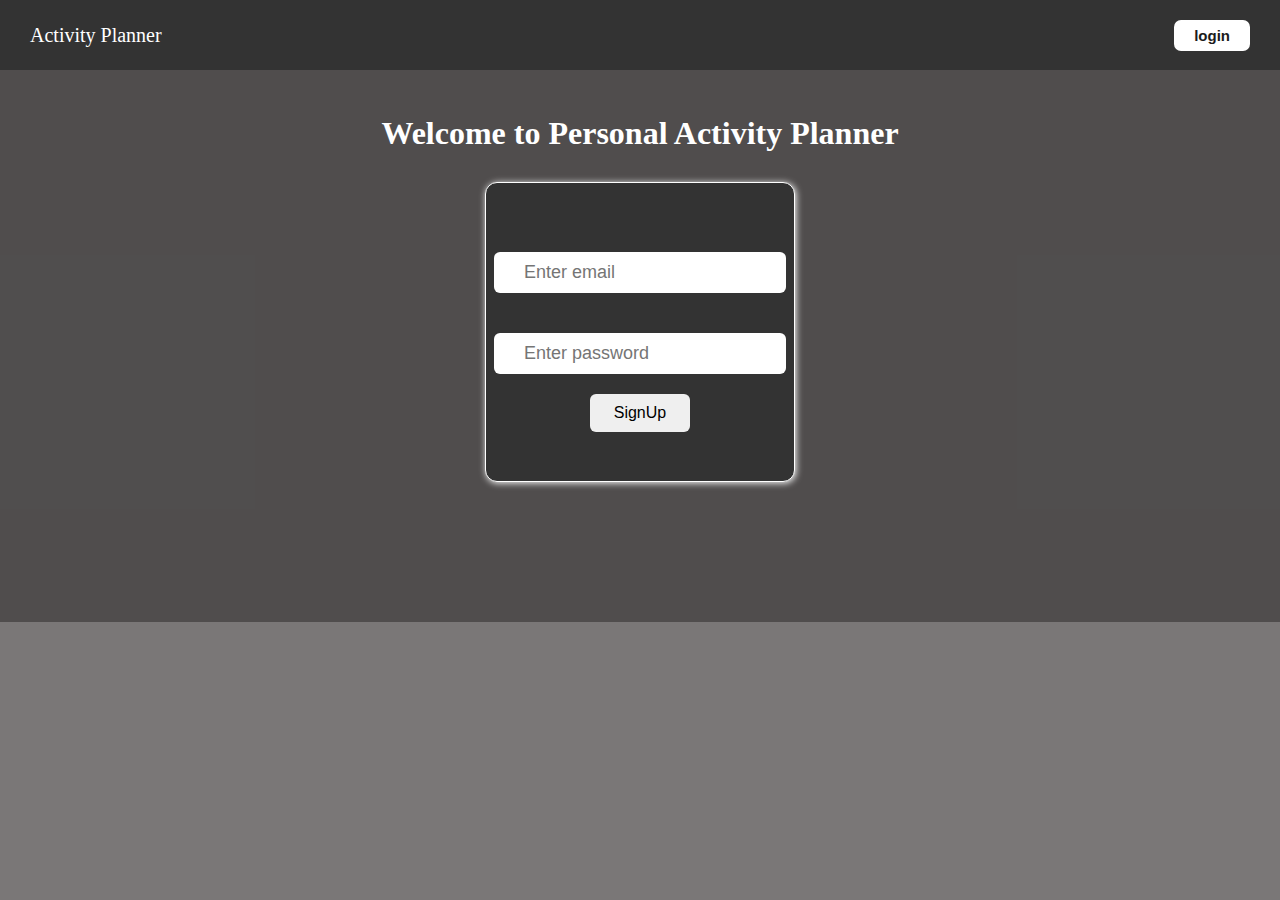
<file: activity_planner/frontend/index.html>
<!DOCTYPE html>
<html lang="en">
<head>
    <meta charset="UTF-8">
    <meta name="viewport" content="width=device-width, initial-scale=1.0">
    <title>Personal Activity Planner</title>
    <link rel="stylesheet" href="style.css">
</head>
<body>
    <div class="main">
        <div class="header">
            <div class="logo">Activity Planner</div>
            <div class="login-btn"><button id="login" onclick="toggleLogin()">login</button></div>
        </div>

        <div class="signup-container">
            <h1 style="color: white;">Welcome to Personal Activity Planner</h1>
            <div class="signup-card">
                <input type="text" name="" id="email" placeholder="Enter email">
                <input type="password" name="" id="password" placeholder="Enter password" >
                <button id="signup" onclick="this.innerText === 'SignUp' ? SignUp() : Login()">SignUp</button>
                <div class="message" style="text-align: center;color: white"></div>
            </div>
        </div>
    </div>
    <script src="script.js"></script>
</body>
</html>
</file>
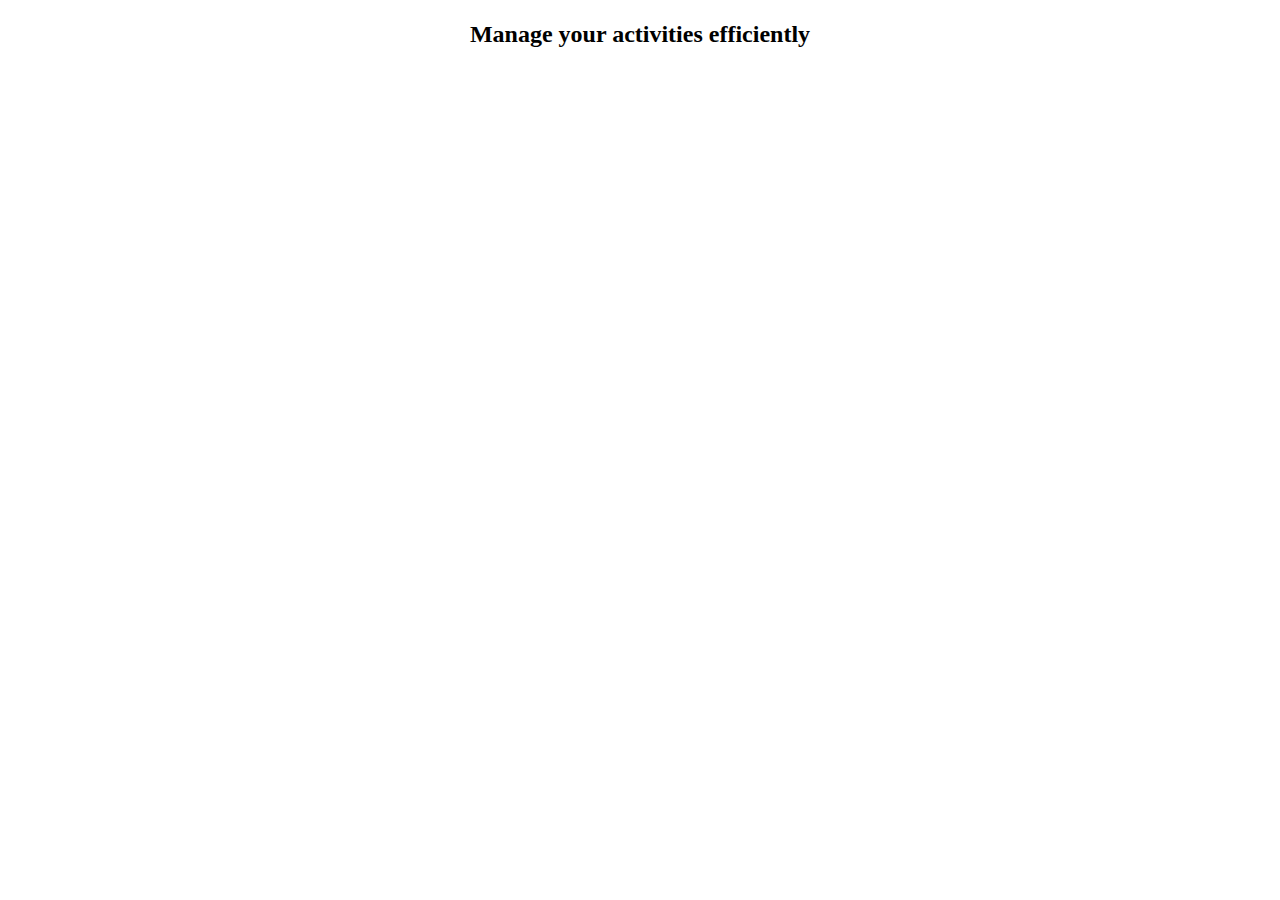
<file: activity_planner/frontend/activityPlanner.html>
<!DOCTYPE html>
<html lang="en">
<head>
    <meta charset="UTF-8">
    <meta name="viewport" content="width=device-width, initial-scale=1.0">
    <title>Activity Planner</title>
</head>
<body>
    <h1 style="text-align: center;" id="welcome-user"></h1>
    <h2 style="text-align: center;">Manage your activities efficiently</h2>
</body>

<script>

document.addEventListener("DOMContentLoaded", () => {
  const email = localStorage.getItem("userEmail");
  if (email) {
    document.querySelector("#welcome-user").innerHTML = "welcome "+email;
  }
});
</script>
</html>
</file>
<file: activity_planner/frontend/style.css>
* {
    margin: 0;
    padding: 0;
    box-sizing: border-box;
    /* background-color: #504c4c82; */
}


html, body {
    width: 100%;
    height: 100%;
    /* margin: 0;
    padding: 0; */
    box-sizing: border-box;
    background-color: #504c4c82;
    font-family: cursive;
   
}

.main {
    width: 100vw;
    /* height: 100vh; */
    display: flex;
    justify-content: center;
    align-items: center;
    flex-direction: column;
    background-color: #27262682;
}

.header {
    display: flex;
    justify-content: space-between;
    align-items: center;
    width: 100%;
    height: 70px;
    background-color: #333;
    padding: 0px 30px;
}

.logo {
    color: white;
    font-family: cursive;
    font-size: 20px;
}

.login-btn button {
    border: none;
    color: rgb(27, 27, 27);
    font-weight: bold;
    font-size: 15px;
    padding: 7px 20px;
    background-color: white;
    border-radius: 7px;
}

.signup-container {
    /* border: 2px solid white; */
    display: flex;
    justify-content: center;
    flex-direction: column;
    gap:30px;
    margin: 95px auto;
    margin-top: 45px;
    margin-bottom: 140px;
}

.signup-container .signup-card{
    width: 60%;
    height: 300px;
    /* border: 2px solid white; */
    margin: auto;
    display: flex;
    justify-content: center;    
    flex-direction: column;
    /* gap:10px; */
    /* padding-bottom: 20px; */
    border: 1px solid white;
    border-radius: 12px;
    background-color: #333;
    box-shadow:1px 1px 7px white;
}


.signup-container .signup-card input{
    /* width: 260px; */
    padding: 10px 30px;
    margin:  20px auto ;
    border-radius: 6px;
    outline: none;
    border: none;
    font-size: 18px;
    
}
.signup-container .signup-card button{
    /* width: 260px; */
    padding: 10px 20px;
    /* margin: 0px 90px; */
    width: 100px;
    margin: 0px auto ;
    border-radius: 6px;
    outline: none;
    border: none;
    font-size: 16px;
}
</file>
